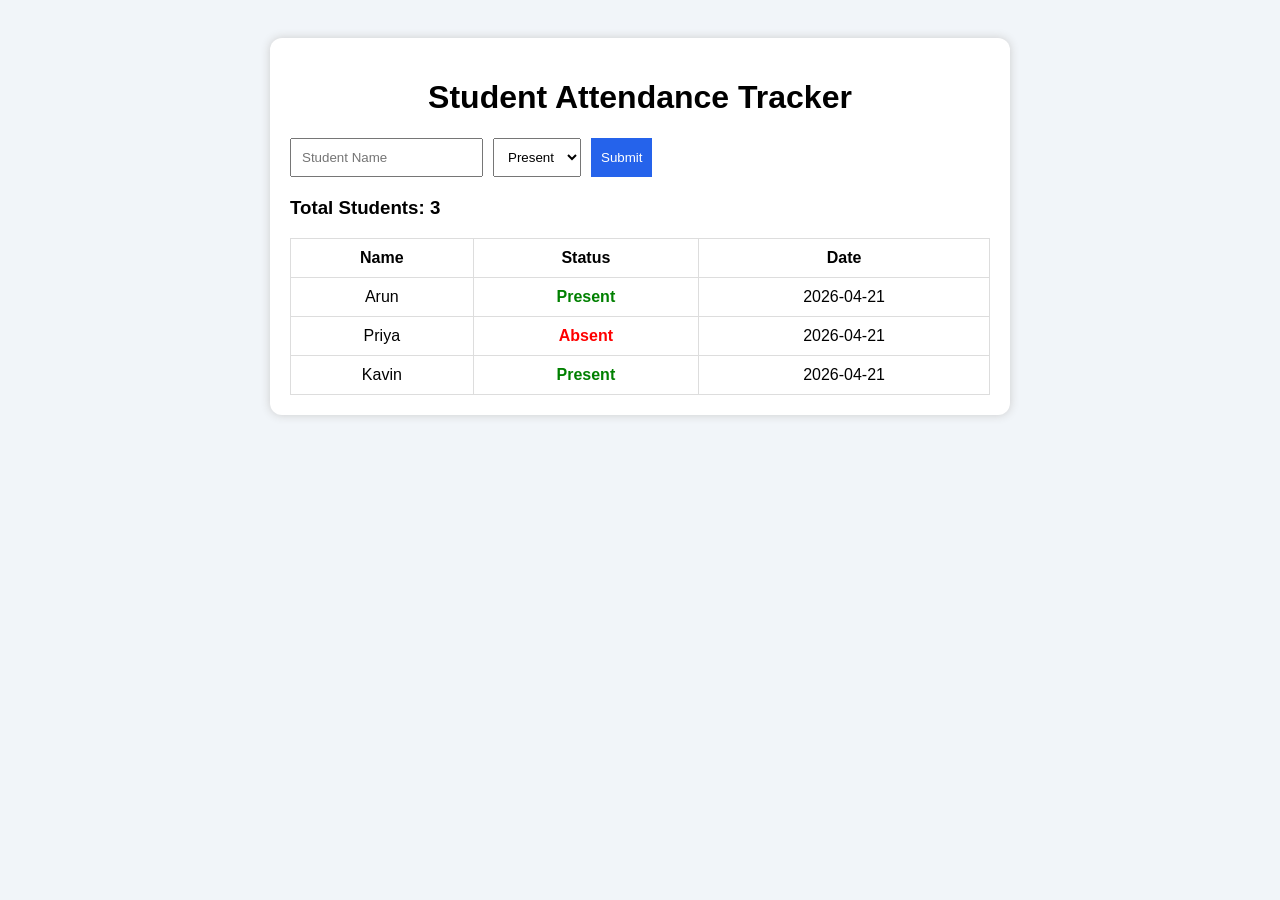
<file: index.html>
<!DOCTYPE html>
<html lang="en">
<head>
  <meta charset="UTF-8" />
  <meta name="viewport" content="width=device-width, initial-scale=1.0"/>
  <title>Attendance Tracker</title>
  <link rel="stylesheet" href="style.css">
</head>
<body>

<div class="container">
  <h1>Student Attendance Tracker</h1>

  <div class="form">
    <input type="text" id="studentName" placeholder="Student Name">
    <select id="status">
      <option value="Present">Present</option>
      <option value="Absent">Absent</option>
    </select>
    <button onclick="markAttendance()">Submit</button>
  </div>

  <h3>Total Students: <span id="count">0</span></h3>

  <table>
    <thead>
      <tr>
        <th>Name</th>
        <th>Status</th>
        <th>Date</th>
      </tr>
    </thead>
    <tbody id="attendanceTable"></tbody>
  </table>
</div>

<script src="data.js"></script>
<script src="utils.js"></script>
<script src="script.js"></script>
</body>
</html>
</file>
<file: style.css>
body {
  font-family: Arial, sans-serif;
  background: #f1f5f9;
  display: flex;
  justify-content: center;
  padding: 30px;
}

.container {
  background: white;
  width: 700px;
  padding: 20px;
  border-radius: 12px;
  box-shadow: 0 0 10px #ccc;
}

h1 {
  text-align: center;
}

.form {
  display: flex;
  gap: 10px;
  margin-bottom: 20px;
}

input, select, button {
  padding: 10px;
}

button {
  background: #2563eb;
  color: white;
  border: none;
  cursor: pointer;
}

table {
  width: 100%;
  border-collapse: collapse;
}

th, td {
  border: 1px solid #ddd;
  padding: 10px;
  text-align: center;
}

.present {
  color: green;
  font-weight: bold;
}

.absent {
  color: red;
  font-weight: bold;
}
</file>
